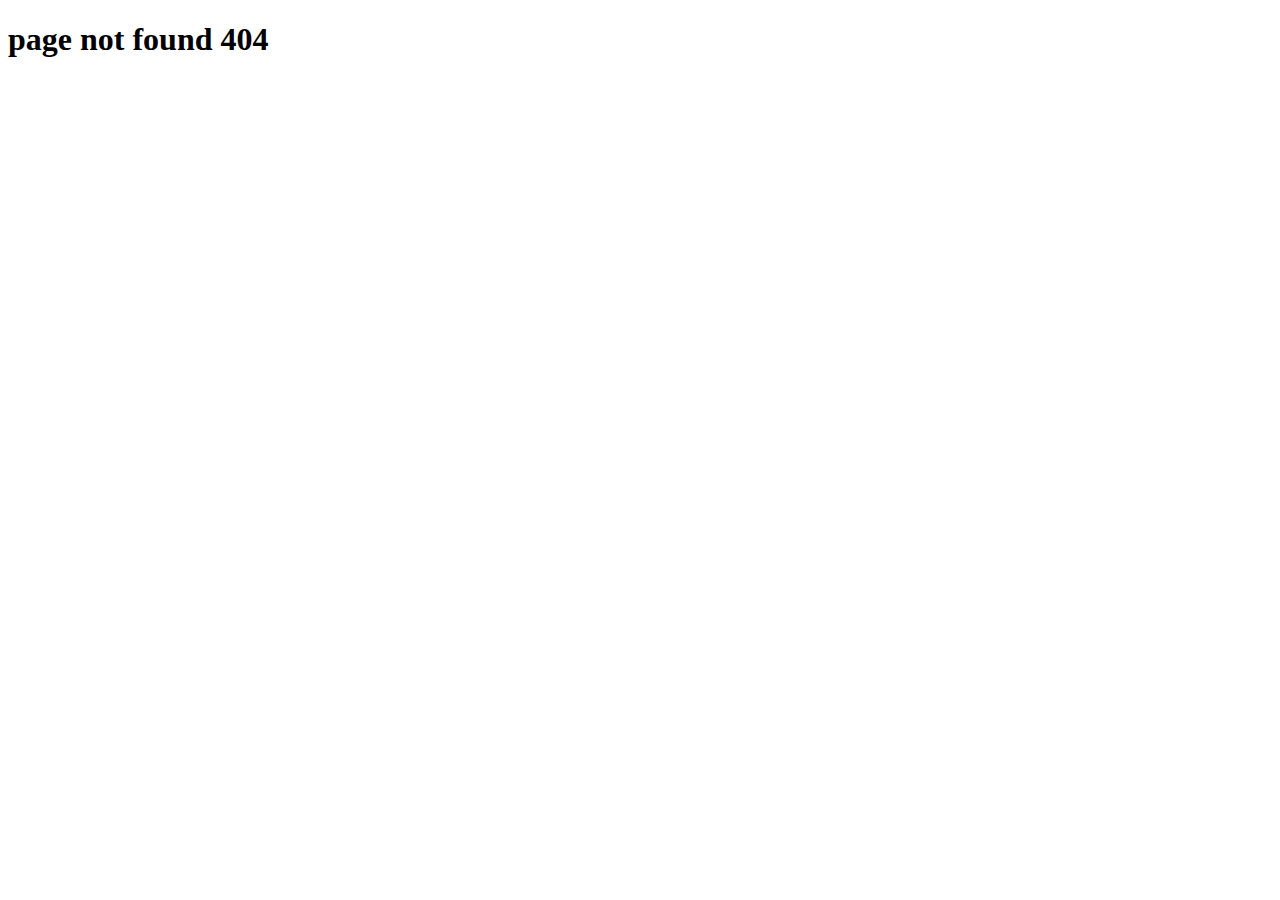
<file: templates/custom_error.html>
<!DOCTYPE html>
<html lang="en">
<head>
    <meta charset="UTF-8">
    <meta name="viewport" content="width=device-width, initial-scale=1.0">
    <title>Document</title>
</head>
<body>
    <h1>page not found 404</h1>
</body>
</html>
</file>
